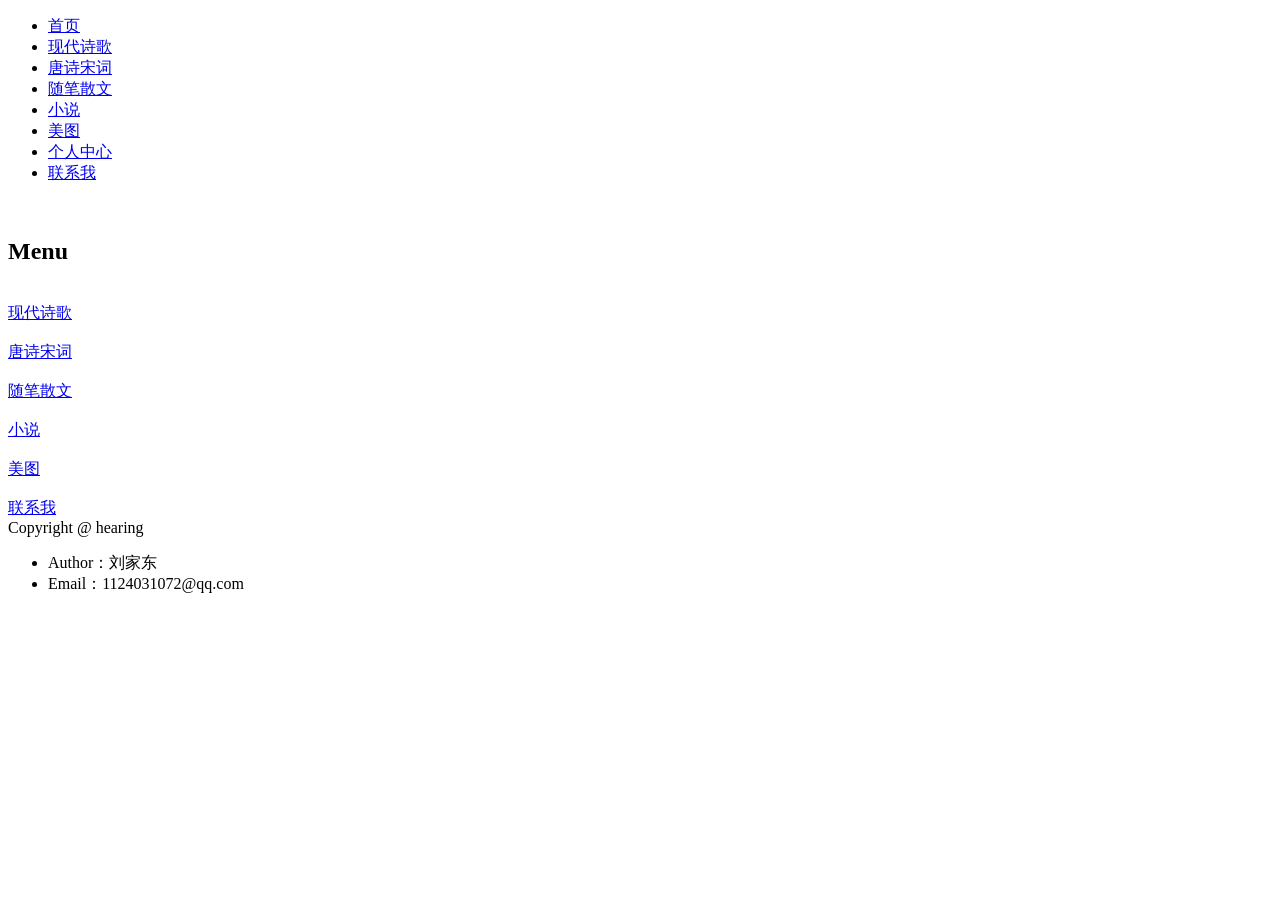
<file: src/main/resources/templates/index.html>
<!DOCTYPE html>
<html lang="en" xmlns:th="http://www.thymeleaf.org">
<head>
    <!-- Basic Page Needs-->
	<meta charset="utf-8">
	<title>CafeHome</title>

    <!-- CSS-->
  	<link rel="stylesheet" th:href="@{css/zerogrid.css}">
	<link rel="stylesheet" th:href="@{css/style.css}">
	<link rel="stylesheet" th:href="@{css/lightbox.css}">
	
	<!-- Custom Fonts -->
    <link th:href="@{font-awesome/css/font-awesome.min.css}" rel="stylesheet" type="text/css">

	<link rel="stylesheet" th:href="@{css/menu.css}">
	<script th:src="@{js/jquery1111.min.js}" type="text/javascript"></script>
	<script th:src="@{js/script.js}"></script>
</head>

<body class="home-page">
	<div class="wrap-body">
		<div class="header">
			<div id='cssmenu' >
				<ul>
					<li class="active"><a href='hearing'><span>首页</span></a></li>
					<li><a href='articleSum?category=modernPoetry&page=1'><span>现代诗歌</span></a></li>
					<li><a href='articleSum?category=ancientPoetry&page=1'><span>唐诗宋词</span></a></li>
					<li><a href='articleSum?category=prose&page=1'><span>随笔散文</span></a></li>
					<li><a href='articleSum?category=novel&page=1'><span>小说</span></a></li>
					<li><a href='articleSum?category=picture&page=1'><span>美图</span></a></li>
					<li><a href='myself'><span>个人中心</span></a></li>
					<li><a href='connect'><span>联系我</span></a></li>
				</ul>
			</div>
			<div class="custom-banner">
				<img th:src="@{images/main.jpg}">
			</div>
		</div>

		<!--////////////////////////////////////Container-->
		<section id="container">
			<div class="wrap-container">
				<!-----------------content-box-2-------------------->
				<section class="content-box box-2">
					<div class="zerogrid">
						<div class="row wrap-box"><!--Start Box-->
							<div class="header">
								<div class="wrapper">
									<h2 class="color-blue">Menu</h2>
								</div>
							</div>
							<div class="row">
								<div class="col-1-3">
									<div class="wrap-col">
										<div class="portfolio-box">
											<img th:src="@{images/1.jpg}" class="img-responsive" alt="">
											<div class="portfolio-box-caption">
												<div class="portfolio-box-caption-content">
													<div class="project-category text-faded">
														<a href="articleSum?category=modernPoetry&page=1">现代诗歌</a>
													</div>
												</div>
											</div>
										</div>
										<div class="portfolio-box">
											<img th:src="@{images/4.jpg}" class="img-responsive" alt="">
											<div class="portfolio-box-caption">
												<div class="portfolio-box-caption-content">
													<div class="project-category text-faded">
														<a href="articleSum?category=ancientPoetry&page=1">唐诗宋词</a>
													</div>
												</div>
											</div>
										</div>
									</div>
								</div>
								<div class="col-1-3">
									<div class="wrap-col">
										<div class="portfolio-box">
											<img th:src="@{images/2.jpg}" class="img-responsive" alt="">
											<div class="portfolio-box-caption">
												<div class="portfolio-box-caption-content">
													<div class="project-category text-faded">
														<a href="articleSum?category=prose&page=1">随笔散文</a>
													</div>
												</div>
											</div>
										</div>
										<div class="portfolio-box">
											<img th:src="@{images/5.jpg}" class="img-responsive" alt="">
											<div class="portfolio-box-caption">
												<div class="portfolio-box-caption-content">
													<div class="project-category text-faded">
														<a href="articleSum?category=novel&page=1">小说</a>
													</div>
												</div>
											</div>
										</div>
									</div>
								</div>
								<div class="col-1-3">
									<div class="wrap-col">
										<div class="portfolio-box">
											<img th:src="@{images/3.jpg}" class="img-responsive" alt="">
											<div class="portfolio-box-caption">
												<div class="portfolio-box-caption-content">
													<div class="project-category text-faded">
														<a href="articleSum?category=picture&page=1">美图</a>
													</div>
												</div>
											</div>
										</div>
										<div class="portfolio-box">
											<img th:src="@{images/6.jpg}" class="img-responsive" alt="">
											<div class="portfolio-box-caption">
												<div class="portfolio-box-caption-content">
													<div class="project-category text-faded">
														<a href="connect">联系我</a>
													</div>
												</div>
											</div>
										</div>
									</div>
								</div>
							</div>
						</div>
					</div>
				</section>
			</div>
		</section>

		<!--////////////////////////////////////Footer-->
		<footer>
			<div class="copyright">
				<div class="zerogrid wrapper">
					Copyright @ hearing
					<ul class="quick-link">
						<li>Author：刘家东</li>
						<li>Email：1124031072@qq.com</li>
					</ul>
				</div>
			</div>
		</footer>
	</div>
</body>
</html>
</file>
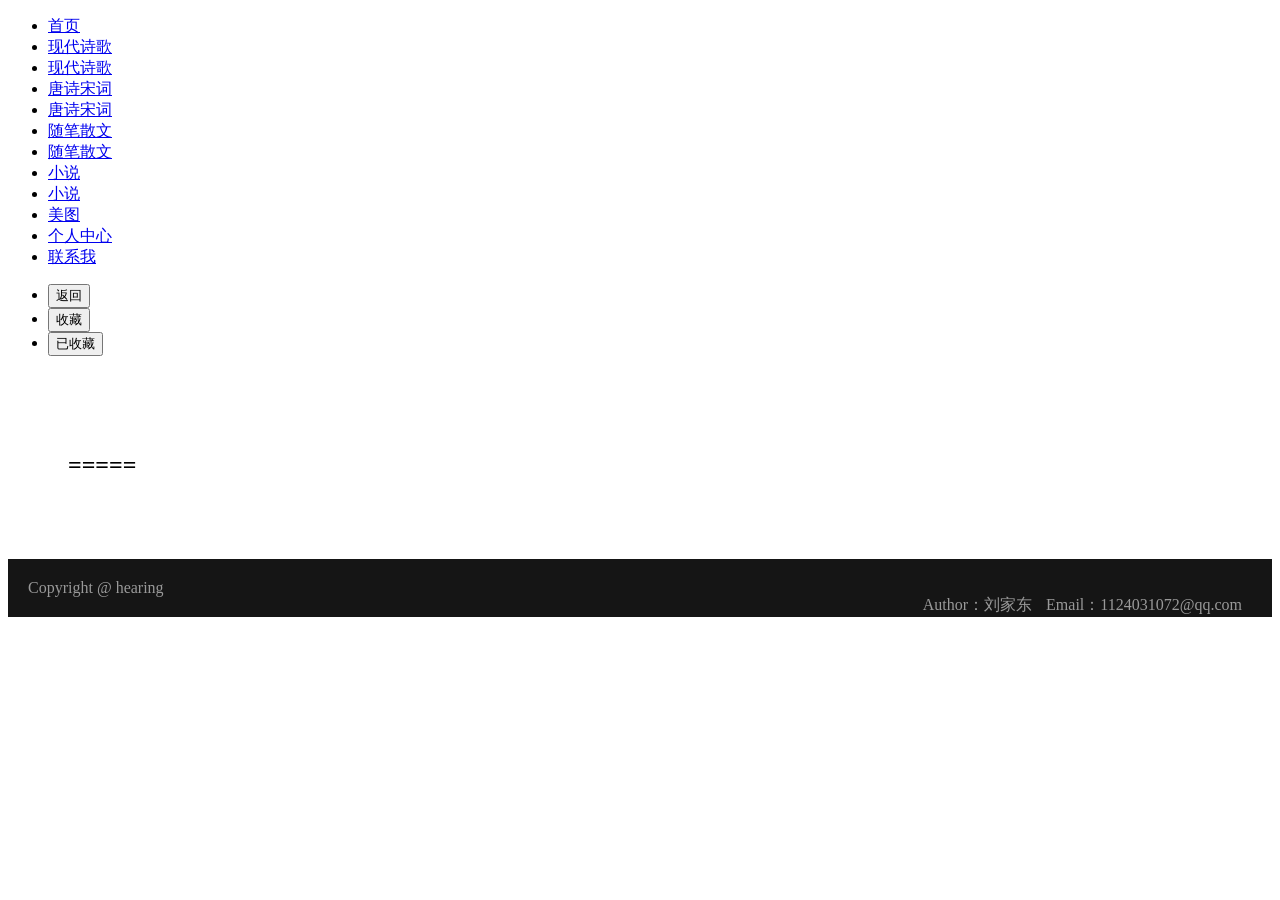
<file: src/main/resources/templates/article.html>
<!DOCTYPE html>
<html lang="en" xmlns:th="http://www.thymeleaf.org">
<head>

    <!-- Basic Page Needs-->
    <meta charset="utf-8">
    <title>CafeHome</title>

    <!-- CSS-->
    <link rel="stylesheet" th:href="@{css/zerogrid.css}">
    <link rel="stylesheet" th:href="@{css/style.css}">
    <link rel="stylesheet" th:href="@{css/lightbox.css}">

    <!-- Custom Fonts -->
    <link th:href="@{font-awesome/css/font-awesome.min.css}" rel="stylesheet" type="text/css">

    <link rel="stylesheet" th:href="@{css/menu.css}">
    <script th:src="@{js/jquery1111.min.js}" type="text/javascript"></script>
    <script th:src="@{js/script.js}"></script>

    <link th:href="@{bootstrap-3.3.7-dist/css/bootstrap.min.css}" rel="stylesheet">
    <script th:src="@{bootstrap-3.3.7-dist/js/bootstrap.min.js}"></script>

    <style>
        .copyright{background: #151515;color: #999;}
        .copyright .wrapper{padding: 20px;}
        .copyright ul.quick-link{float: right;}
        .copyright ul.quick-link li {display: inline-block;margin-right: 10px;}
        .copyright a{}
    </style>

</head>

<body class="archive-page">
<div class="wrap-body">
    <div class="wrap-body">
        <div class="header">
            <div id='cssmenu' >
                <ul>
                    <li><a href='hearing'><span>首页</span></a></li>
                    <li th:if="${key.substring(0,key.indexOf('/')).equals('modernPoetry')}" class="active">
                        <a href='articleSum?category=modernPoetry&page=1'><span>现代诗歌</span></a>
                    </li>
                    <li th:if="${!key.substring(0,key.indexOf('/')).equals('modernPoetry')}">
                        <a href='articleSum?category=modernPoetry&page=1'><span>现代诗歌</span></a>
                    </li>

                    <li th:if="${key.substring(0,key.indexOf('/')).equals('ancientPoetry')}" class="active">
                        <a href='articleSum?category=ancientPoetry&page=1'><span>唐诗宋词</span></a>
                    </li>
                    <li th:if="${!key.substring(0,key.indexOf('/')).equals('ancientPoetry')}">
                        <a href='articleSum?category=ancientPoetry&page=1'><span>唐诗宋词</span></a>
                    </li>

                    <li th:if="${key.substring(0,key.indexOf('/')).equals('prose')}" class="active">
                        <a href='articleSum?category=prose&page=1'><span>随笔散文</span></a>
                    </li>
                    <li th:if="${!key.substring(0,key.indexOf('/')).equals('prose')}">
                        <a href='articleSum?category=prose&page=1'><span>随笔散文</span></a>
                    </li>

                    <li th:if="${key.substring(0,key.indexOf('/')).equals('novel')}" class="active">
                        <a href='articleSum?category=novel&page=1'><span>小说</span></a>
                    </li>
                    <li th:if="${!key.substring(0,key.indexOf('/')).equals('novel')}">
                        <a href='articleSum?category=novel&page=1'><span>小说</span></a>
                    </li>

                    <li><a href='articleSum?category=picture&page=1'><span>美图</span></a></li>
                    <li><a href='myself'><span>个人中心</span></a></li>
                    <li><a href='connect'><span>联系我</span></a></li>
                </ul>
            </div>
        </div>

        <script type="application/javascript">
            function collect(key) {
                if ($("#collectBtn").text()==="已收藏") {
                    hasCollected()
                } else {
                    $.ajax({
                        url:"/collect",
                        data:"category="+key.substring(0, key.indexOf('/'))+"&key="+key,
                        type:"POST",
                        success:function(result){
                            if (result.extend.collected) {
                                alert(result.extend.msg);
                                $("#collectBtn").text("已收藏");
                            }
                        }
                    });
                }
            }

            function hasCollected() {
                alert("已经收藏过了！")
            }
        </script>

        <!--////////////////////////////////////Container-->
        <section id="container">
            <div class="wrap-container clearfix">
                <div id="main-content">
                    <div class="crumbs">
                        <ul>
                            <li><button href="" onclick="window.history.go(-1)">返回</button></li>
                            <li><button id="collectBtn" th:if="${!hasCollect}" th:onclick="'javascript:collect(\''+${key}+'\');'">收藏</button></li>
                            <li><button th:if="${hasCollect}" th:onclick="'javascript:hasCollected();'">已收藏</button></li>
                        </ul>
                    </div>
                    <div class="zerogrid">
                        <div class="wrap-content t-center col-md-10" style="padding: 60px;">
                            <h1 class="t-center" th:text="'&nbsp;&nbsp;' + ${article[0]}">=====</h1>
                            <div th:each="item,itemStat : ${article}">
                                <p th:text="'&nbsp;&nbsp;' + ${item}" style="font-size: small"></p>
                            </div>
                        </div>
                    </div>
                </div>
            </div>
        </section>

        <!--////////////////////////////////////Footer-->
        <footer>
            <div class="copyright">
                <div class="zerogrid wrapper">
                    Copyright @ hearing
                    <ul class="quick-link">
                        <li>Author：刘家东</li>
                        <li>Email：1124031072@qq.com</li>
                    </ul>
                </div>
            </div>
        </footer>
    </div>
</div>
</body>
</html>
</file>
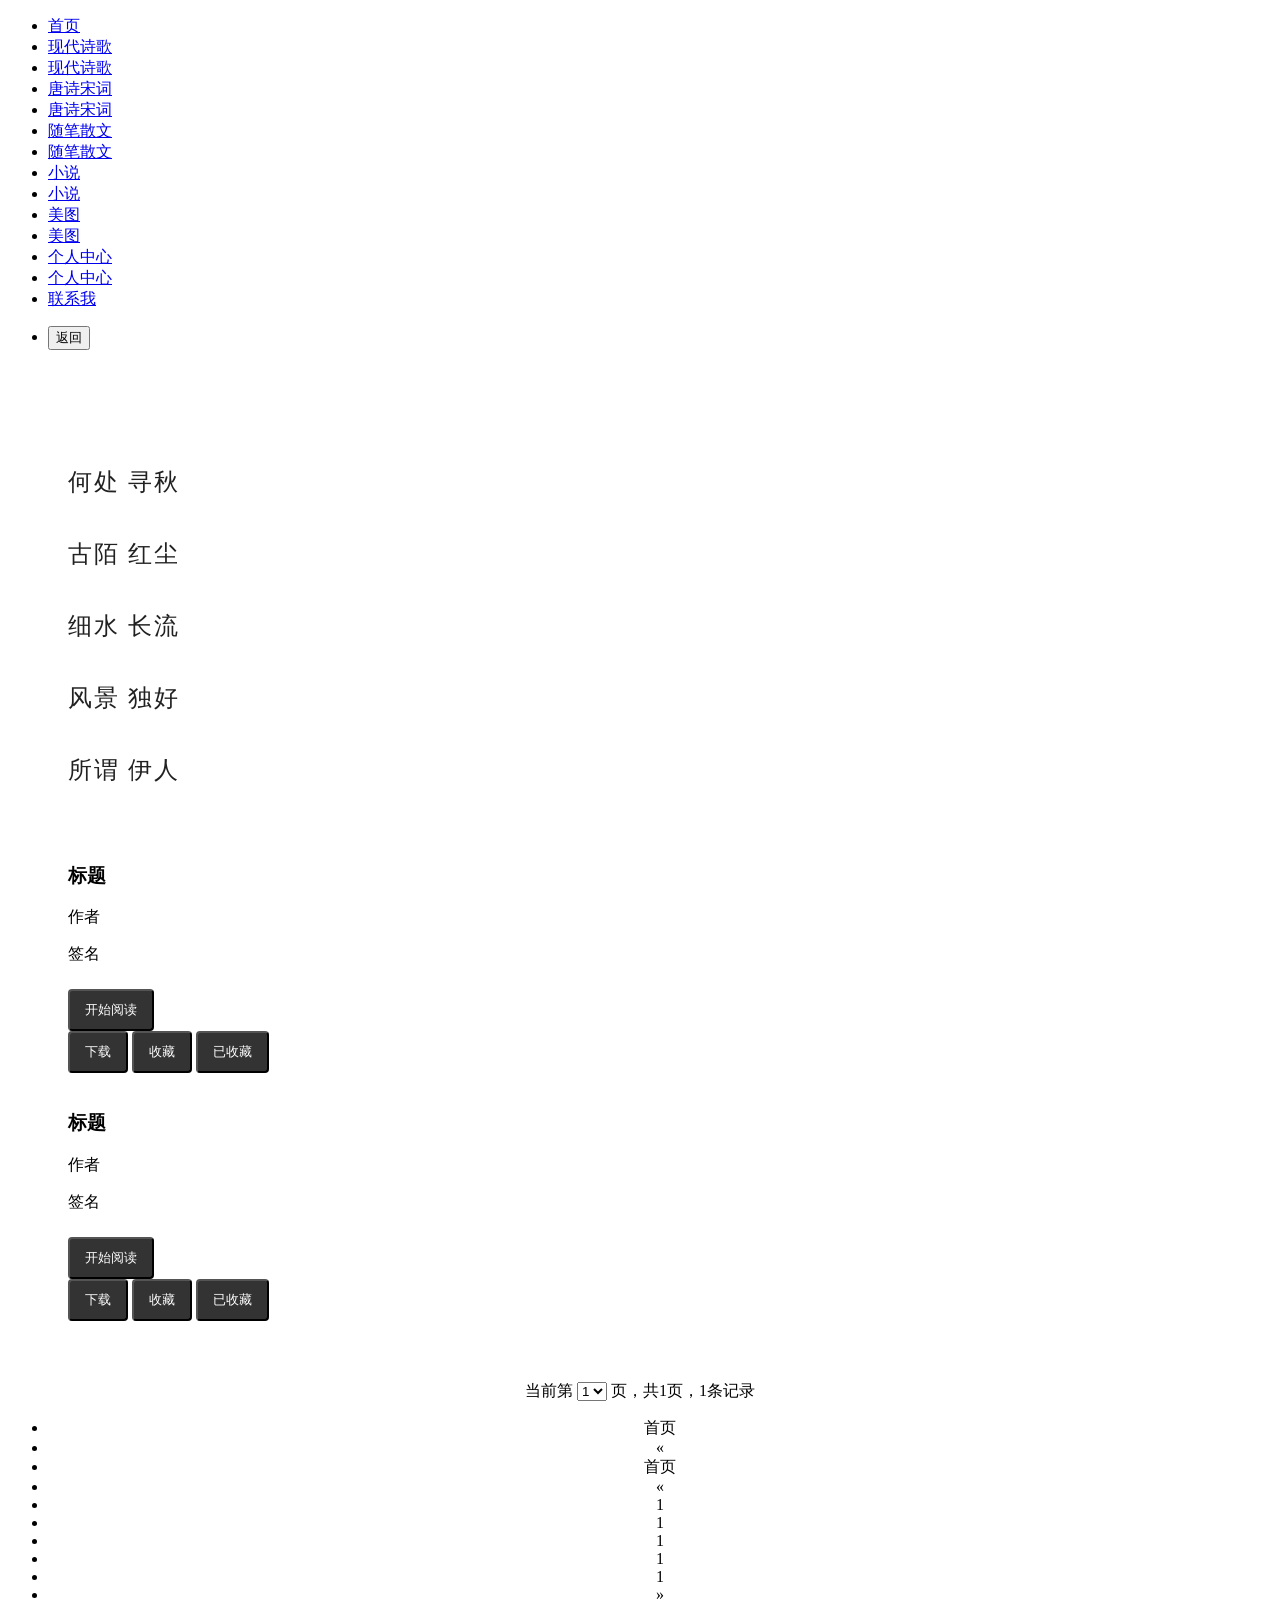
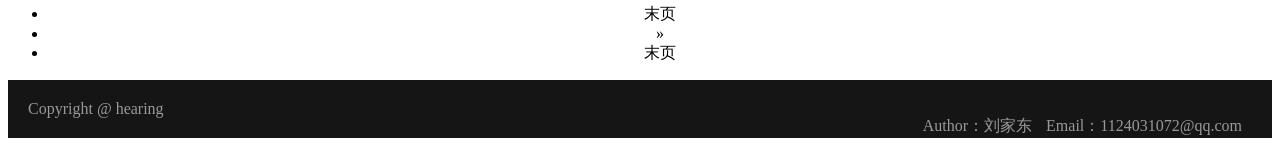
<file: src/main/resources/templates/articleSum.html>
<!DOCTYPE html>
<html lang="en" xmlns:th="http://www.thymeleaf.org">
<head>

	<meta charset="utf-8">
	<title>CafeHome</title>

    <!-- CSS-->
  	<link rel="stylesheet" th:href="@{css/zerogrid.css}">
	<link rel="stylesheet" th:href="@{css/style.css}">
	<link rel="stylesheet" th:href="@{css/lightbox.css}">
	
	<!-- Custom Fonts -->
    <link th:href="@{font-awesome/css/font-awesome.min.css}" rel="stylesheet" type="text/css">

	<link rel="stylesheet" th:href="@{css/menu.css}">
	<script th:src="@{js/jquery1111.min.js}" type="text/javascript"></script>
	<script th:src="@{js/script.js}"></script>

	<link th:href="@{bootstrap-3.3.7-dist/css/bootstrap.min.css}" rel="stylesheet">
	<script th:src="@{bootstrap-3.3.7-dist/js/bootstrap.min.js}"></script>

	<style>
		.copyright{background: #151515;color: #999;}
		.copyright .wrapper{padding: 20px;}
		.copyright ul.quick-link{float: right;}
		.copyright ul.quick-link li {display: inline-block;margin-right: 10px;}
		.copyright a{}
		.submit{background-color: #333;border-radius: 4px; padding: 10px 15px;color: #fff;}
		.submit:hover{background-color: #eee;color: #333;}
		.download{background-color: #333;border-radius: 4px; padding: 10px 15px;color: #fff;}
		.download:hover{background-color: #eee;color: #333;}
	</style>

</head>

<body class="archive-page">
	<div class="wrap-body">
		<div class="header">
			<div id='cssmenu' >
				<ul>
					<li><a href='hearing'><span>首页</span></a></li>
					<li class="active"><a th:if="${category=='modernPoetry'}" href='articleSum?category=modernPoetry&page=1'><span>现代诗歌</span></a></li>
					<li><a th:if="${category!='modernPoetry'}" href='articleSum?category=modernPoetry&page=1'><span>现代诗歌</span></a></li>
					<li class="active"><a th:if="${category=='ancientPoetry'}" href='articleSum?category=ancientPoetry&page=1'><span>唐诗宋词</span></a></li>
					<li><a th:if="${category!='ancientPoetry'}" href='articleSum?category=ancientPoetry&page=1'><span>唐诗宋词</span></a></li>
					<li class="active"><a th:if="${category=='prose'}" href='articleSum?category=prose&page=1'><span>随笔散文</span></a></li>
					<li><a th:if="${category!='prose'}" href='articleSum?category=prose&page=1'><span>随笔散文</span></a></li>
					<li class="active"><a th:if="${category=='novel'}" href='articleSum?category=novel&page=1'><span>小说</span></a></li>
					<li><a th:if="${category!='novel'}" href='articleSum?category=novel&page=1'><span>小说</span></a></li>
					<li class="active"><a th:if="${category=='picture'}" href='articleSum?category=picture&page=1'><span>美图</span></a></li>
					<li><a th:if="${category!='picture'}" href='articleSum?category=picture&page=1'><span>美图</span></a></li>
					<li class="active"><a th:if="${category=='mineArticle'||category=='collectArticle'||category=='minePicture'||category=='collectPicture'}" href='myself'><span>个人中心</span></a></li>
					<li><a th:if="${category!='mineArticle'&&category!='collectArticle'&&category!='minePicture'||category!='collectPicture'}" href='myself'><span>个人中心</span></a></li>
					<li><a href='connect'><span>联系我</span></a></li>
				</ul>
			</div>
		</div>

		<!--////////////////////////////////////Container-->
		<section id="container">
			<div class="wrap-container clearfix">
				<div id="main-content">
					<div class="crumbs" th:if="${category=='mineArticle'||category=='collectArticle'||category=='minePicture'||category=='collectPicture'}">
						<ul>
							<li><button href="#" onclick="window.history.go(-1)">返回</button></li>
						</ul>
					</div>
					<div class="zerogrid">
						<div class="wrap-content" style="padding: 60px;">
							<h1 class="t-center" th:if="${category=='modernPoetry'}"
								style="margin: 40px 0;color: #212121;letter-spacing: 2px;font-weight: 500;">何处 寻秋</h1>
							<h1 class="t-center" th:if="${category=='ancientPoetry'}"
								style="margin: 40px 0;color: #212121;letter-spacing: 2px;font-weight: 500;">古陌 红尘</h1>
							<h1 class="t-center" th:if="${category=='prose'}"
								style="margin: 40px 0;color: #212121;letter-spacing: 2px;font-weight: 500;">细水 长流</h1>
							<h1 class="t-center" th:if="${category=='novel'}"
								style="margin: 40px 0;color: #212121;letter-spacing: 2px;font-weight: 500;">风景 独好</h1>
							<h1 class="t-center" th:if="${category=='picture'}"
								style="margin: 40px 0;color: #212121;letter-spacing: 2px;font-weight: 500;">所谓 伊人</h1>

							<div class="art-content" th:each="item,itemStat : ${contentInfo}">
								<article th:if="${itemStat.odd}">
									<div class="col-1-2">
										<div class="art-header">
											<img th:if="${item.containsKey('bgKey')}" th:src="${item.get('bgKey')}"/>
											<img th:if="${!item.containsKey('bgKey')}" th:src="@{images/tm-bg-slide-1.jpg}"/>
										</div>
									</div>
									<div class="col-1-2">
										<div class="art-content t-center">
											<h3 th:text="${item.get('key').substring(item.get('key').lastIndexOf('-')+1,item.get('key').lastIndexOf('.'))}">标题</h3>
											<p th:text="${'上传者：'+item.get('author')}" style="margin-top: 15px;">作者</p>
											<p th:text="${'签名：'+item.get('autograph')}" style="margin-top: 15px;margin-bottom: 24px">签名</p>
											<form th:if="${category!='picture'&&category!='minePicture'&&category!='collectPicture'}" action="/article" method="post">
												<input type="hidden" name="key" th:value="${item.get('key')}">
												<input type="hidden" name="bgKey" th:value="${item.get('bgKey')}">
												<input class="submit" type="submit" value="开始阅读">
											</form>
											<button th:if="${category=='picture'||category=='minePicture'||category=='collectPicture'}" class="download" th:onclick="'javascript:downloadImage(\''+${item.get('bgKey')}+'\');'">下载</button>
											<button id="collectBtn1" class="download" th:if="${item.get('hasCollect')!='true'&&(category=='picture'||category=='minePicture'||category=='collectPicture')}"
													th:onclick="'javascript:collect1(\''+${item.get('key')}+'\');'">收藏</button>
											<button class="download" th:if="${item.get('hasCollect')=='true'&&(category=='picture'||category=='minePicture'||category=='collectPicture')}">已收藏</button>
										</div>
									</div>
								</article>
								<article th:if="${itemStat.even}">
									<div class="col-1-2 f-right ">
										<div class="art-header">
											<img th:if="${item.containsKey('bgKey')}" th:src="${item.get('bgKey')}"/>
											<img th:if="${!item.containsKey('bgKey')}" th:src="@{images/tm-bg-slide-2.jpg}"/>
										</div>
									</div>
									<div class="col-1-2">
										<div class="art-content t-center">
											<h3 th:text="${item.get('key').substring(item.get('key').lastIndexOf('-')+1,item.get('key').lastIndexOf('.'))}">标题</h3>
											<p th:text="${'上传者：'+item.get('author')}" style="margin-top: 15px;">作者</p>
											<p th:text="${'签名：'+item.get('autograph')}" style="margin-top: 15px;margin-bottom: 24px">签名</p>
											<form th:if="${category!='picture'&&category!='minePicture'&&category!='collectPicture'}" action="/article" method="post">
												<input type="hidden" name="key" th:value="${item.get('key')}">
												<input type="hidden" name="bgKey" th:value="${item.get('bgKey')}">
												<input class="submit" type="submit" value="开始阅读">
											</form>
											<button th:if="${category=='picture'||category=='minePicture'||category=='collectPicture'}" class="download" th:onclick="'javascript:downloadImage(\''+${item.get('bgKey')}+'\');'">下载</button>
											<button id="collectBtn1" class="download" th:if="${item.get('hasCollect')!='true'&&(category=='picture'||category=='minePicture'||category=='collectPicture')}"
													th:onclick="'javascript:collect1(\''+${item.get('key')}+'\');'">收藏</button>
											<button class="download" th:if="${item.get('hasCollect')=='true'&&(category=='picture'||category=='minePicture'||category=='collectPicture')}">已收藏</button>
										</div>
									</div>
								</article>
							</div>
						</div>
					</div>
				</div>
			</div>
		</section>

		<script type="application/javascript">
			function selectPageChange(obj,page) {
                location.assign("articleSum?category="+$(obj).attr("name")+"&page=" + page);
            }
            function downloadImage(src) {
                var $a = $("<a></a>").attr("href", src).attr("download", "picture.jpg");
                $a[0].click();
            }
            function collect1(key) {
                $.ajax({
                    url:"collect",
                    data:"category=picture&key="+key,
                    type:"GET",
                    success:function(result){
                        alert(result);
                        $("#collectBtn1").text("已收藏");
                    }
                });
            }
            function collect2(key) {
                $.ajax({
                    url:"collect",
                    data:"category=picture&key="+key,
                    type:"GET",
                    success:function(result){
                        alert(result);
                        $("#collectBtn2").text("已收藏");
                    }
                });
            }
		</script>

		<div class="row">
			<div style="text-align: center">
				<span>当前第
					<select th:name="${category}" onchange="selectPageChange(this,this.value)">
						<option th:each="k:${#numbers.sequence(1,pageNum)}" th:value="${k}" th:text="${k}" th:selected="${pageNow==k}">1</option>
					</select>
					页，共<span th:text="${pageNum}">1</span>页，<span th:text="${recordNum}">1</span>条记录</span>
			</div>
			<div style="text-align: center">
				<nav aria-label="Page navigation">
					<ul class="pagination">
						<li th:if="${pageNow==1}" class="disabled">
							<a aria-label="Previous">
								<span aria-hidden="true">首页</span>
							</a>
						</li>
						<li th:if="${pageNow==1}" class="disabled">
							<a aria-label="Previous">
								<span aria-hidden="true">&laquo;</span>
							</a>
						</li>

						<li th:if="${pageNow!=1}">
							<a th:href="@{'articleSum?category=modernPoetry&page=1'}" aria-label="Previous">
								<span aria-hidden="true">首页</span>
							</a>
						</li>
						<li th:if="${pageNow!=1}">
							<a th:href="@{'articleSum?category=modernPoetry&page='+${pageNow-1}}" aria-label="Previous">
								<span aria-hidden="true">&laquo;</span>
							</a>
						</li>

						<li><a th:if="${pageNow>2}" th:text="${pageNow}-2" th:href="@{'articleSum?category=modernPoetry&page='+${pageNow-2}}">1</a></li>
						<li><a th:if="${pageNow>1}" th:text="${pageNow}-1" th:href="@{'articleSum?category=modernPoetry&page='+${pageNow-1}}">1</a></li>
						<li class="active"><a th:text="${pageNow}">1</a></li>
						<li><a th:if="${pageNow<pageNum}" th:text="${pageNow}+1" th:href="@{'articleSum?category=modernPoetry&page='+${pageNow+1}}">1</a></li>
						<li><a th:if="${pageNow}<${pageNum}-1" th:text="${pageNow}+2" th:href="@{'articleSum?category=modernPoetry&page='+${pageNow+2}}">1</a></li>

						<li th:if="${pageNow==pageNum}" class="disabled">
							<a aria-label="Next">
								<span aria-hidden="true">&raquo;</span>
							</a>
						</li>
						<li th:if="${pageNow==pageNum}" class="disabled">
							<a aria-label="Previous">
								<span aria-hidden="true">末页</span>
							</a>
						</li>

						<li th:if="${pageNow!=pageNum}">
							<a th:href="@{'articleSum?category=modernPoetry&page='+${pageNow+1}}" aria-label="Next">
								<span aria-hidden="true">&raquo;</span>
							</a>
						</li>
						<li th:if="${pageNow!=pageNum}">
							<a th:href="@{'articleSum?category=modernPoetry&page='+${pageNum}}" aria-label="Previous">
								<span aria-hidden="true">末页</span>
							</a>
						</li>
					</ul>
				</nav>
			</div>
		</div>

		<!--////////////////////////////////////Footer-->
		<footer>
			<div class="copyright">
				<div class="zerogrid wrapper">
					Copyright @ hearing
					<ul class="quick-link">
						<li>Author：刘家东</li>
						<li>Email：1124031072@qq.com</li>
					</ul>
				</div>
			</div>
		</footer>
	</div>
</body>
</html>
</file>
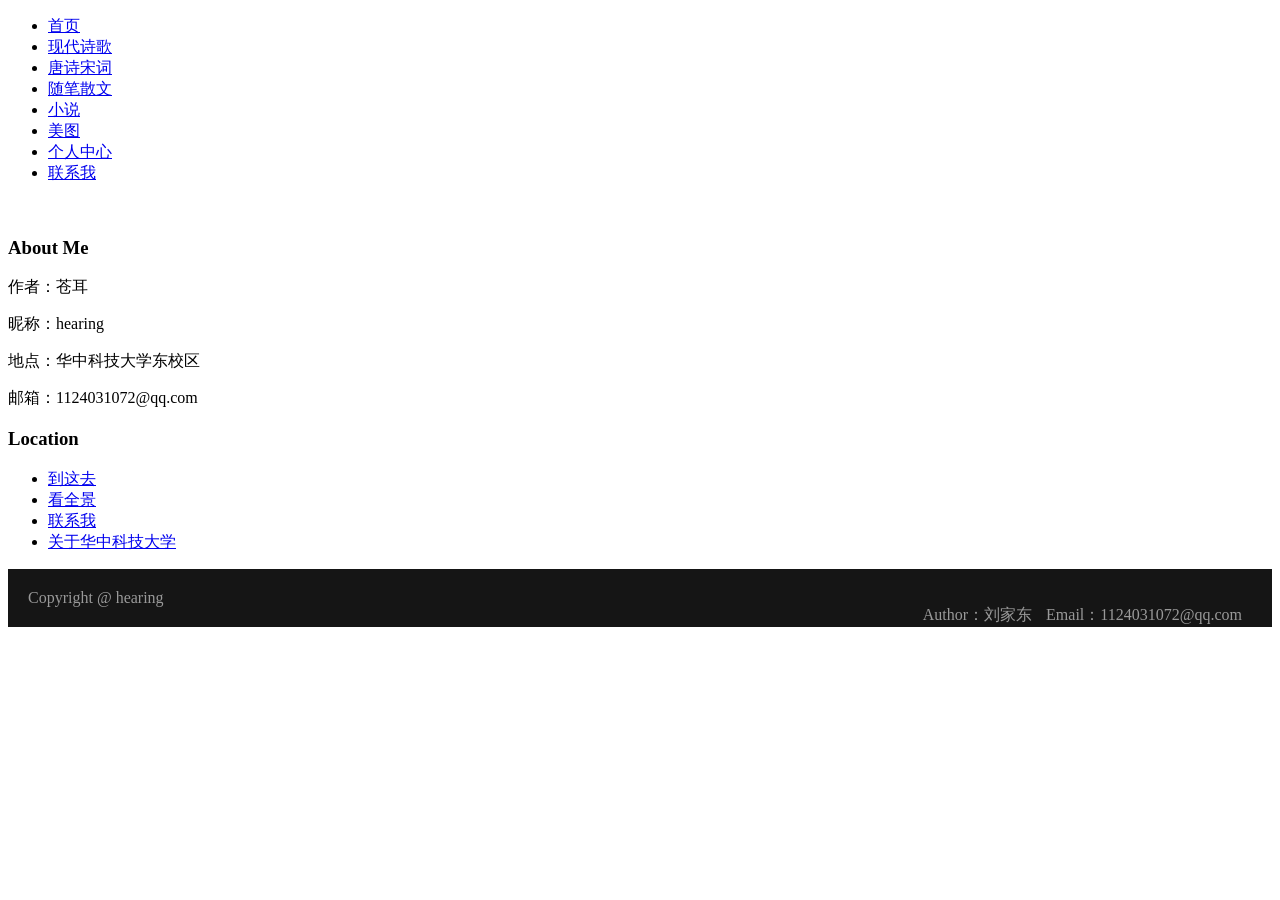
<file: src/main/resources/templates/connect.html>
<!DOCTYPE html>
<html lang="en" xmlns:th="http://www.thymeleaf.org">
<head>

    <!-- Basic Page Needs-->
	<meta charset="utf-8">
	<title>CafeHome</title>

    <!-- Mobile Specific Metas-->
	<meta name="viewport" content="width=device-width, initial-scale=1, maximum-scale=1">
    
    <!-- CSS-->
  	<link rel="stylesheet" th:href="@{css/zerogrid.css}">
	<link rel="stylesheet" th:href="@{css/style.css}">
	<link rel="stylesheet" th:href="@{css/lightbox.css}">
	
	<!-- Custom Fonts -->
    <link th:href="@{font-awesome/css/font-awesome.min.css}" rel="stylesheet" type="text/css">
	
	<link rel="stylesheet" th:href="@{css/menu.css}">
	<script th:src="@{js/jquery1111.min.js}" type="text/javascript"></script>
	<script th:src="@{js/script.js}"></script>

	<style>
		.copyright{background: #151515;color: #999;}
		.copyright .wrapper{padding: 20px;}
		.copyright ul.quick-link{float: right;}
		.copyright ul.quick-link li {display: inline-block;margin-right: 10px;}
		.copyright a{}
	</style>

</head>

<body class="archive-page">
	<div class="wrap-body">
		<div class="header">
			<div id='cssmenu' >
				<ul>
					<li><a href='hearing'><span>首页</span></a></li>
					<li><a href='articleSum?category=modernPoetry&page=1'><span>现代诗歌</span></a></li>
					<li><a href='articleSum?category=ancientPoetry&page=1'><span>唐诗宋词</span></a></li>
					<li><a href='articleSum?category=prose&page=1'><span>随笔散文</span></a></li>
					<li><a href='articleSum?category=novel&page=1'><span>小说</span></a></li>
					<li><a href='articleSum?category=picture&page=1'><span>美图</span></a></li>
					<li><a href='myself'><span>个人中心</span></a></li>
					<li class="active"><a href='connect'><span>联系我</span></a></li>
				</ul>
			</div>
		</div>
		<div class="custom-banner">
			<img th:src="@{images/connect.jpg}">
		</div>
		<!--////////////////////////////////////Footer-->
		<footer>
			<div class="zerogrid wrap-footer">
				<div class="row">
					<div class="col-1-2 col-footer-1">
						<div class="wrap-col">
							<h3 class="widget-title">About Me</h3>
							<p>作者：苍耳</p>
							<p>昵称：hearing</p>
							<p>地点：华中科技大学东校区</p>
							<p>邮箱：1124031072@qq.com</p>
						</div>
					</div>
					<div class="col-1-3 col-footer-2">
						<div class="wrap-col">
							<h3 class="widget-title">Location</h3>
							<ul>
								<li><a href="http://map.baidu.com/?newmap=1&ie=utf-8&s=s%26wd%3D%E5%8D%8E%E4%B8%AD%E7%A7%91%E6%8A%80%E5%A4%A7%E5%AD%A6">到这去</a></li>
								<li><a href="http://map.baidu.com/#panoid=09000200011604121313366738H&panotype=street&heading=12&pitch=-4&l=14&tn=B_NORMAL_MAP&sc=0&newmap=1&shareurl=1&pid=09000200011604121313366738H&psp=%7B%22PanoModule%22%3A%7B%22markerUid%22%3A%228cdfcee512b5793a28d7ab60%22%7D%7D">看全景</a></li>
								<li><a href="https://mail.qq.com/">联系我</a></li>
								<li><a href="http://www.hust.edu.cn/">关于华中科技大学</a></li>
							</ul>
						</div>
					</div>
				</div>
			</div>
			<div class="copyright">
				<div class="zerogrid wrapper">
					Copyright @ hearing
					<ul class="quick-link">
						<li>Author：刘家东</li>
						<li>Email：1124031072@qq.com</li>
					</ul>
				</div>
			</div>
		</footer>
	</div>
</body>
</html>
</file>
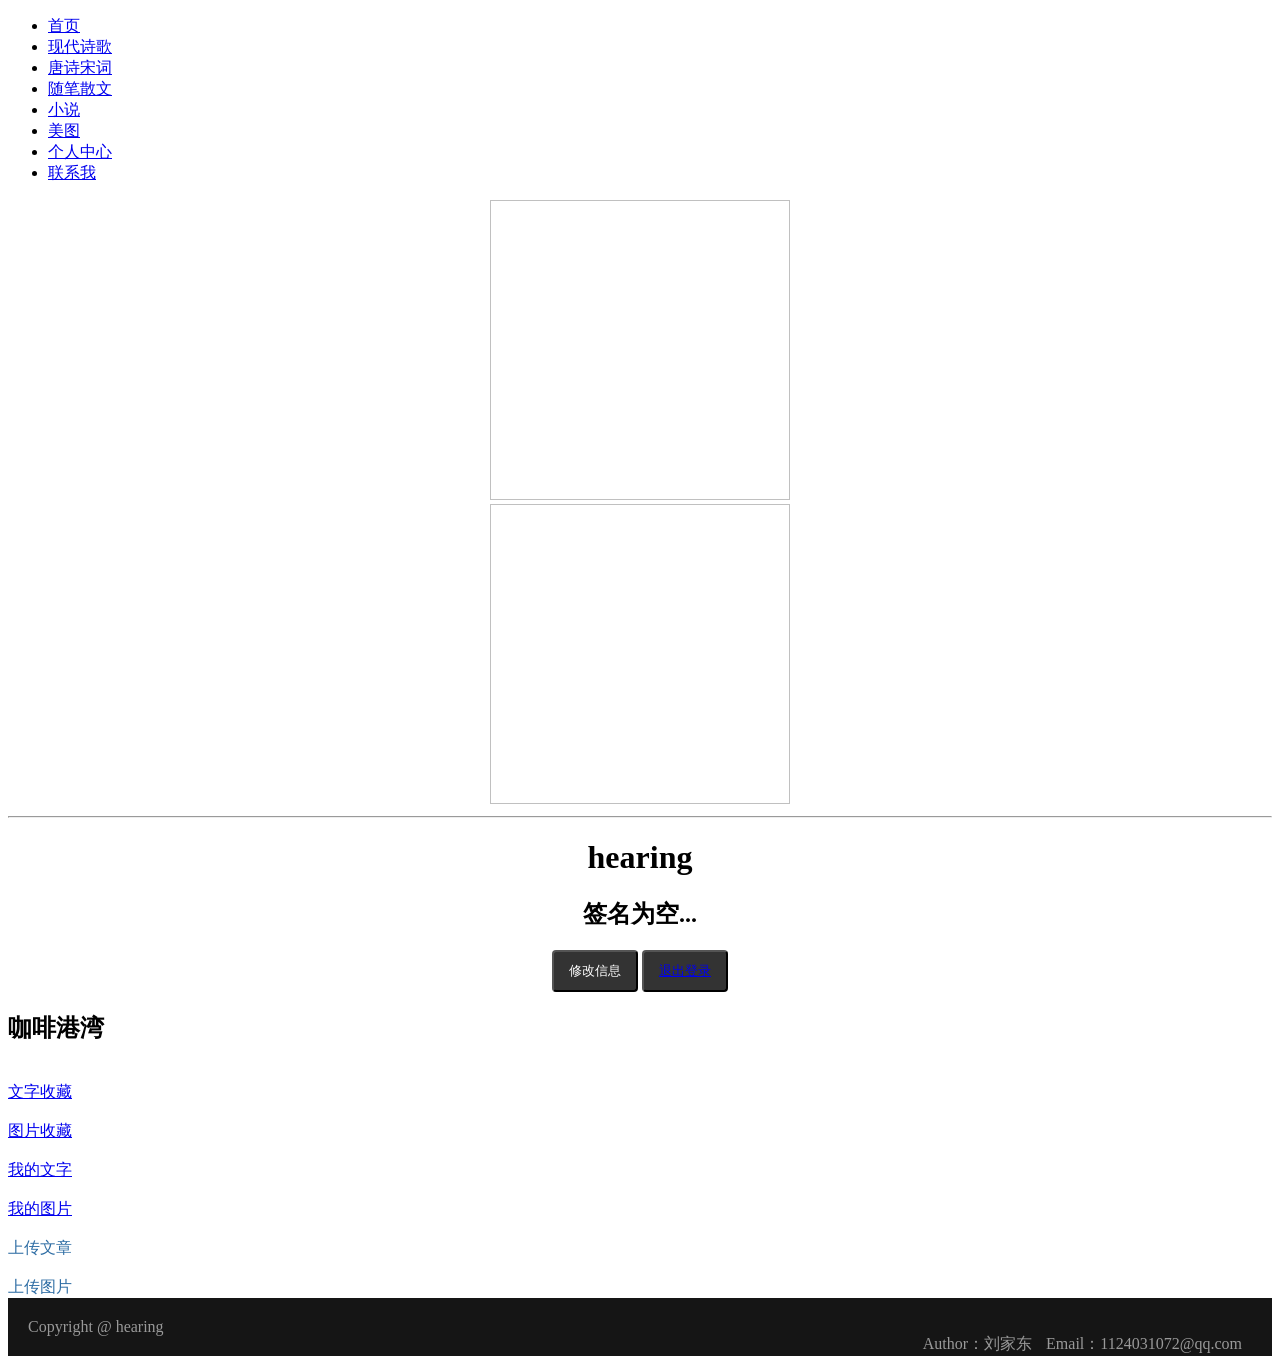
<file: src/main/resources/templates/myself.html>
<!DOCTYPE html>
<html lang="en"  xmlns:th="http://www.thymeleaf.org">
<head>
	<!-- Basic Page Needs-->
	<meta charset="utf-8">
	<title>CafeHome</title>

	<!-- Mobile Specific Metas-->
	<meta name="viewport" content="width=device-width, initial-scale=1, maximum-scale=1">

	<!-- CSS-->
	<link rel="stylesheet" th:href="@{css/zerogrid.css}">
	<link rel="stylesheet" th:href="@{css/style.css}">
	<link rel="stylesheet" th:href="@{css/lightbox.css}">

	<!-- Custom Fonts -->
	<link th:href="@{font-awesome/css/font-awesome.min.css}" rel="stylesheet" type="text/css">

	<link rel="stylesheet" th:href="@{css/menu.css}">
	<script th:src="@{js/jquery1111.min.js}" type="text/javascript"></script>
	<script th:src="@{js/script.js}"></script>

	<!-- stylesheet css -->
	<link rel="stylesheet" th:href="@{css/bootstrap.min.css}">
	<link rel="stylesheet" th:href="@{css/font-awesome.min.css}">
	<link rel="stylesheet" th:href="@{css/templatemo-gray.css}">

	<style>
		.copyright{background: #151515;color: #999;}
		.copyright .wrapper{padding: 20px;}
		.copyright ul.quick-link{float: right;}
		.copyright ul.quick-link li {display: inline-block;margin-right: 10px;}
		.copyright a{}
		#updateUserInfo{background-color: #333;border-radius: 4px; padding: 10px 15px;color: #fff;}
		#loginOut{background-color: #333;border-radius: 4px; padding: 10px 15px;color: #fff;}
		#updateUserInfo:hover{background-color: #eee;color: #333;}
		#loginOut:hover{background-color: #eee;color: #333;}
	</style>
</head>

<body data-spy="scroll" data-target=".navbar-collapse">
	<!-- javascript js -->
	<script th:src="@{js/jquery.js}"></script>
	<script th:src="@{js/bootstrap.min.js}"></script>
	<script th:src="@{js/jquery.backstretch.min.js}"></script>
	<script th:src="@{js/custom.js}"></script>

	<div class="wrap-body">
		<div class="header">
			<div id='cssmenu' >
				<ul>
					<li><a href='hearing'><span>首页</span></a></li>
					<li><a href='articleSum?category=modernPoetry&page=1'><span>现代诗歌</span></a></li>
					<li><a href='articleSum?category=ancientPoetry&page=1'><span>唐诗宋词</span></a></li>
					<li><a href='articleSum?category=prose&page=1'><span>随笔散文</span></a></li>
					<li><a href='articleSum?category=novel&page=1'><span>小说</span></a></li>
					<li><a href='articleSum?category=picture&page=1'><span>美图</span></a></li>
					<li class="active"><a href='myself'><span>个人中心</span></a></li>
					<li><a href='connect'><span>联系我</span></a></li>
				</ul>
			</div>
		</div>

		<div class="col-md-3"></div>
		<header class="col-md-6" style="text-align: center">
			<div style="position: relative;width: 300px;margin:0 auto" id="head">
				<img th:if="${session.session_user_head==null}" th:src="@{images/main.jpg}"
					 class="img-responsive img-circle tm-border" style="width: 300px;height: 300px;">
				<img th:if="${session.session_user_head!=null}" th:src="${session.session_user_head}"
					 class="img-responsive img-circle tm-border" style="width: 300px;height: 300px;">
				<div class="img-responsive img-circle tm-border" id="uploadHead"
					 style="background :#38383855;position: absolute;top :0;font-size: 24px;width: 300px;height: 300px;display: none">
					<form action="/uploadHead" enctype="multipart/form-data" method="post" style="position: absolute;top: 140px;left: 110px">
						<input id="changeHead" type="file" accept="image/*" name="file" style="display: none;"/>
						<input type="button" id="changeHeadButton" value="上传头像"
							   style="font-size: 20px;background: #11111111;cursor:pointer;color: #2e6da4;">
						<br>
						<input id="changeHeadSubmit" style="display: none" type="submit">
					</form>
				</div>
			</div>
			<hr>
			<h1 id="userName" class="tm-title bold shadow" th:text="${name}">hearing</h1>
			<h2 id="userAutograph" class="white bold shadow" th:text="${autograph}">签名为空...</h2>
			<button id="updateUserInfo" onclick="updateUserInfo()">修改信息</button>
			<button id="loginOut"><a href="/logout">退出登录</a></button>
		</header>
		<div class="col-md-3"></div>

		<!--////////////////////////////////////Container-->
		<section id="container">
			<div class="wrap-container">
				<!-----------------content-box-2-------------------->
				<section class="content-box box-2">
					<div class="zerogrid">
						<div class="row wrap-box"><!--Start Box-->
							<div class="header">
								<div class="wrapper">
									<h2 class="color-blue">咖啡港湾</h2>
								</div>
							</div>
							<div class="row">
								<div class="col-1-3">
									<div class="wrap-col">
										<div class="portfolio-box">
											<img th:src="@{images/1.jpg}" class="img-responsive" alt="">
											<div class="portfolio-box-caption">
												<div class="portfolio-box-caption-content">
													<div class="project-category text-faded">
														<a href="articleSum?category=collectArticle&page=1">文字收藏</a>
													</div>
												</div>
											</div>
										</div>
										<div class="portfolio-box">
											<img th:src="@{images/4.jpg}" class="img-responsive" alt="">
											<div class="portfolio-box-caption">
												<div class="portfolio-box-caption-content">
													<div class="project-category text-faded">
														<a href="articleSum?category=collectPicture&page=1">图片收藏</a>
													</div>
												</div>
											</div>
										</div>
									</div>
								</div>
								<div class="col-1-3">
									<div class="wrap-col">
										<div class="portfolio-box">
											<img th:src="@{images/2.jpg}" class="img-responsive" alt="">
											<div class="portfolio-box-caption">
												<div class="portfolio-box-caption-content">
													<div class="project-category text-faded">
														<a href="articleSum?category=mineArticle&page=1">我的文字</a>
													</div>
												</div>
											</div>
										</div>
										<div class="portfolio-box">
											<img th:src="@{images/5.jpg}" class="img-responsive" alt="">
											<div class="portfolio-box-caption">
												<div class="portfolio-box-caption-content">
													<div class="project-category text-faded">
														<a href="articleSum?category=minePicture&page=1">我的图片</a>
													</div>
												</div>
											</div>
										</div>
									</div>
								</div>
								<div class="col-1-3">
									<div class="wrap-col">
										<div class="portfolio-box">
											<img th:src="@{images/3.jpg}" class="img-responsive" alt="">
											<div class="portfolio-box-caption">
												<div class="portfolio-box-caption-content">
													<div id="uploadForm"
														 style="height:150px;display:none;background: #4A4C4E;">
														<form action="/upload" enctype="multipart/form-data" method="post">
															<input id="uploadArticle" type="file"
																   accept="application/wps-office.docx,application/wps-office.doc" name="file"
																   style="display: none;"/>
															<input type="button" id="uploadArticleButton" value="上传文章"
																   style="height: 36px;width: 120px;margin-top: 10px;background: #1a1c1e">
															<br>
															<input id="uploadArticleBg" type="file" accept="image/*" name="fileBg"
																   style="display: none;"/>
															<input type="button" id="uploadArticleBgButton" value="上传文章视图"
																   style="height: 36px;width: 120px;margin-top: 10px;margin-bottom: 10px;background: #1a1c1e">
															<br>

															<select name="category" style="height: 36px;background: #1a1c1e">
																<option value="modernPoetry">现代诗歌</option>
																<option value="ancientPoetry">唐诗宋词</option>
																<option value="prose">随笔散文</option>
																<option value="novel">小说</option>
															</select>
															<input style="height: 36px;width: 50px;margin-left: 30px;background: #1a1c1e"
																   type="submit" value="上传">
														</form>
													</div>
													<div id="uploadLink" style="cursor:pointer;color: #2e6da4;">上传文章</div>
												</div>
											</div>
										</div>
										<div class="portfolio-box">
											<img th:src="@{images/6.jpg}" class="img-responsive" alt="">
											<div class="portfolio-box-caption">
												<div class="portfolio-box-caption-content">
													<div id="uploadForm1" style="height:100px;display:none;background: #4A4C4E;">
														<form action="/upload" enctype="multipart/form-data" method="post">
															<input type="hidden" name="category" value="picture">
															<input id="uploadPicture" type="file"
																   accept="image/*" name="file"
																   style="display: none;"/>
															<input type="button" id="uploadPictureButton" value="上传图片"
																   style="height: 36px;width: 120px;margin-top: 10px;background: #1a1c1e">
															<br>
															<input style="height: 36px;width: 50px;margin-top: 10px;background: #1a1c1e" type="submit" value="上传">
														</form>
													</div>
													<div id="uploadLink1" style="cursor:pointer;color: #2e6da4;">上传图片</div>
												</div>
											</div>
										</div>
									</div>
								</div>
							</div>
						</div>
					</div>
				</section>
			</div>
		</section>

		<script type="text/javascript">
			$(function () {
                $("#uploadLink").click(function(){
                    if ($("#uploadForm").is(":hidden")){
                        $("#uploadForm").slideDown("slow");
                    }
                    else{
                        $("#uploadForm").slideUp("slow");
                    }
                });
                $("#uploadLink1").click(function(){
                    if ($("#uploadForm1").is(":hidden")){
                        $("#uploadForm1").slideDown("slow");
                    }
                    else{
                        $("#uploadForm1").slideUp("slow");
                    }
                });
                $("#uploadArticleButton").click(function () {
                    $("#uploadArticle").click();
                });
                $("#uploadArticleBgButton").click(function () {
                    $("#uploadArticleBg").click();
                });
                $("#uploadPictureButton").click(function () {
                    $("#uploadPicture").click();
                });
                $("#uploadPicture").change(function () {
                    $("#uploadPictureButton").val(this.value.substr(this.value.lastIndexOf('\\') + 1));
                });
                $("#uploadArticle").change(function () {
					$("#uploadArticleButton").val(this.value.substr(this.value.lastIndexOf('\\') + 1));
                });
                $("#uploadArticleBg").change(function () {
                    $("#uploadArticleBgButton").val(this.value.substr(this.value.lastIndexOf('\\') + 1));
                });
                $("#changeHeadButton").click(function () {
					$("#changeHead").click();
                });
                $("#changeHead").change(function () {
					$("#changeHeadSubmit").click();
                });
                $("#head").hover(function(){
                    $("#uploadHead").show(100)
                },function(){
                    $("#uploadHead").hide(100);
                });
            });

			function updateUserInfo() {
			    if ($("#updateUserInfo").text()==="保存") {
                    $.ajax({
                        url:"updateUserInfo",
                        data:"name="+$("#userName").text()+"&autograph="+$("#userAutograph").text(),
                        type:"POST",
                        success:function(result){
                            alert(result);
							location.reload(true)
                        }
                    });

                    $("#userName").attr("contentEditable", false);
                    $("#userAutograph").attr("contentEditable", false);
                    $("#updateUserInfo").text("修改信息");
				} else {
                    $("#userName").attr("contentEditable", true);
                    $("#userAutograph").attr("contentEditable", true);
                    $("#updateUserInfo").text("保存");
				}
            }

		</script>

		<!--////////////////////////////////////Footer-->
		<footer>
			<div class="copyright">
				<div class="zerogrid wrapper">
					Copyright @ hearing
					<ul class="quick-link">
						<li>Author：刘家东</li>
						<li>Email：1124031072@qq.com</li>
					</ul>
				</div>
			</div>
		</footer>
	</div>

</body>
</html>
</file>
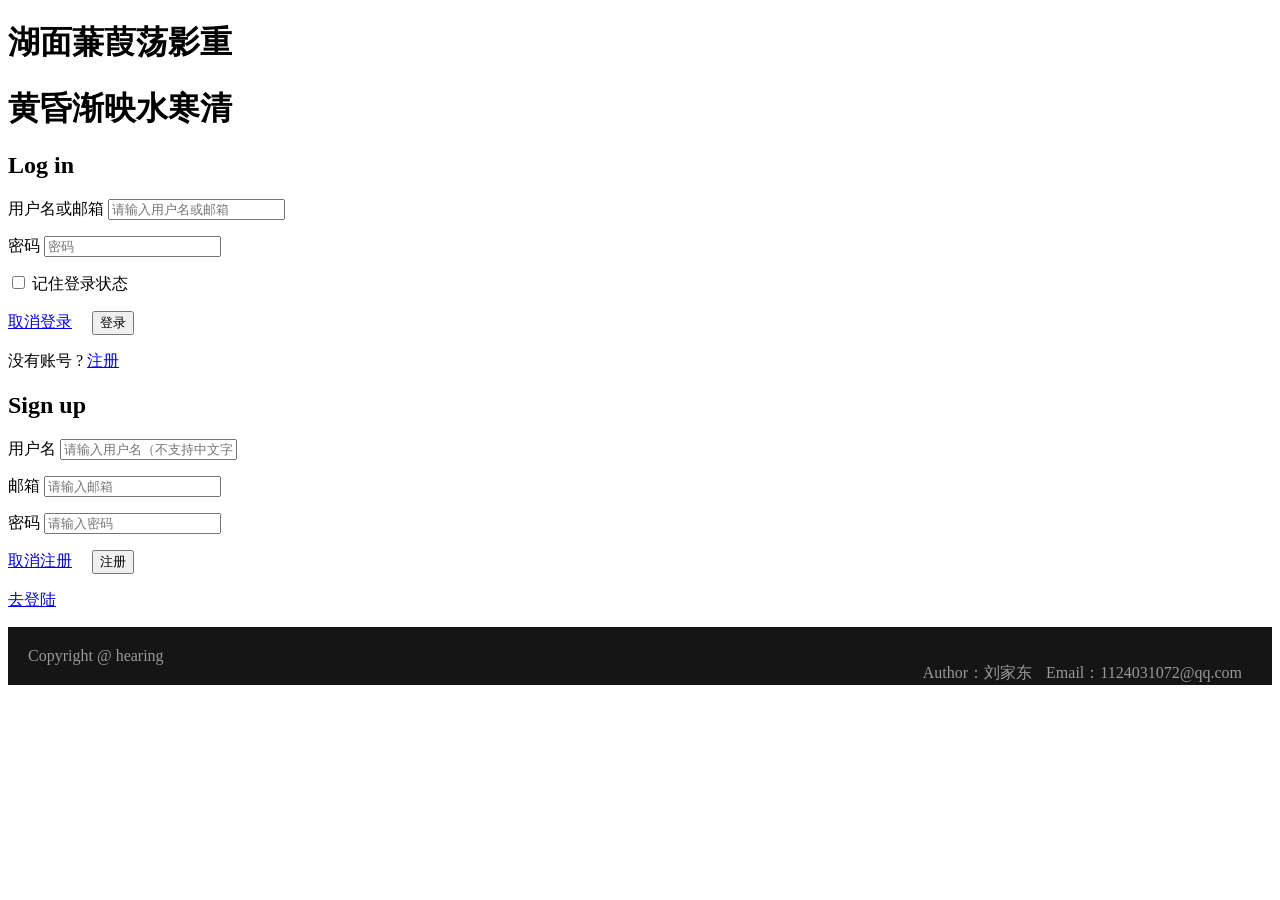
<file: src/main/resources/templates/registerOrLogin.html>
<!DOCTYPE html>
<html lang="en" xmlns:th="http://www.thymeleaf.org">
<head>
    <meta charset="UTF-8" />
    <title>用户登录</title>
    <link rel="stylesheet" type="text/css" th:href="@{css/demo.css}" />
    <link rel="stylesheet" type="text/css" th:href="@{css/style4.css}" />
    <link rel="stylesheet" type="text/css" th:href="@{css/animate-custom.css}" />

    <style>
        .copyright{background: #151515;color: #999;}
        .copyright .wrapper{padding: 20px;}
        .copyright ul.quick-link{float: right;}
        .copyright ul.quick-link li {display: inline-block;margin-right: 10px;}
        .copyright a{}
    </style>
</head>
<body>
<div class="container">
    <header>
        <h1>湖面蒹葭荡影重</h1>
        <h1>黄昏渐映水寒清</h1>
    </header>
    <section>
        <div id="container_demo" >
            <!-- hidden anchor to stop jump http://www.css3create.com/Astuce-Empecher-le-scroll-avec-l-utilisation-de-target#wrap4  -->
            <a class="hiddenanchor" id="toregister"></a>
            <a class="hiddenanchor" id="tologin"></a>
            <div id="wrapper">
                <div id="login" class="animate form">
                    <form action="/login" autocomplete="on" method="post">
                        <h1>Log in</h1>
                        <p>
                            <label for="username" class="uname" data-icon="u" >用户名或邮箱</label>
                            <input id="username" name="name" required="required" type="text" placeholder="请输入用户名或邮箱"/>
                        </p>
                        <p>
                            <label for="password" class="youpasswd" data-icon="p">密码</label>
                            <input id="password" name="passwd" required="required" type="password" placeholder="密码" />
                        </p>
                        <p class="keeplogin">
                            <input type="checkbox" name="loginkeeping" id="loginkeeping" value="true" />
                            <label for="loginkeeping">记住登录状态</label>
                        </p>
                        <p class="login button">
                            <a href="/hearing">取消登录</a>&nbsp;&nbsp;&nbsp;&nbsp;
                            <input type="submit" value="登录" />
                        </p>
                        <p class="change_link">
                            没有账号 ?
                            <a href="#toregister" class="to_register">注册</a>
                        </p>
                    </form>
                </div>

                <div id="register" class="animate form">
                    <form  action="/register" autocomplete="on" method="post">
                        <h1> Sign up </h1>
                        <p>
                            <label for="usernamesignup" class="uname" data-icon="u">用户名</label>
                            <input id="usernamesignup" name="name" required="required" type="text" placeholder="请输入用户名（不支持中文字符）" />
                        </p>
                        <p>
                            <label for="emailsignup" class="youmail" data-icon="e" >邮箱</label>
                            <input id="emailsignup" name="email" required="required" type="email" placeholder="请输入邮箱"/>
                        </p>
                        <p>
                            <label for="passwordsignup" class="youpasswd" data-icon="p">密码</label>
                            <input id="passwordsignup" name="passwd" required="required" type="password" placeholder="请输入密码"/>
                        </p>
                        <p class="signin button">
                            <a href="hearing">取消注册</a>&nbsp;&nbsp;&nbsp;&nbsp;
                            <input type="submit" value="注册"/>
                        </p>
                        <p class="change_link">
                            <a href="#tologin" class="to_register">去登陆</a>
                        </p>
                    </form>
                </div>

            </div>
        </div>
    </section>
</div>
<!--////////////////////////////////////Footer-->
<footer>
    <div class="copyright">
        <div class="zerogrid wrapper">
            Copyright @ hearing
            <ul class="quick-link">
                <li>Author：刘家东</li>
                <li>Email：1124031072@qq.com</li>
            </ul>
        </div>
    </div>
</footer>
</body>
</html>
</file>
